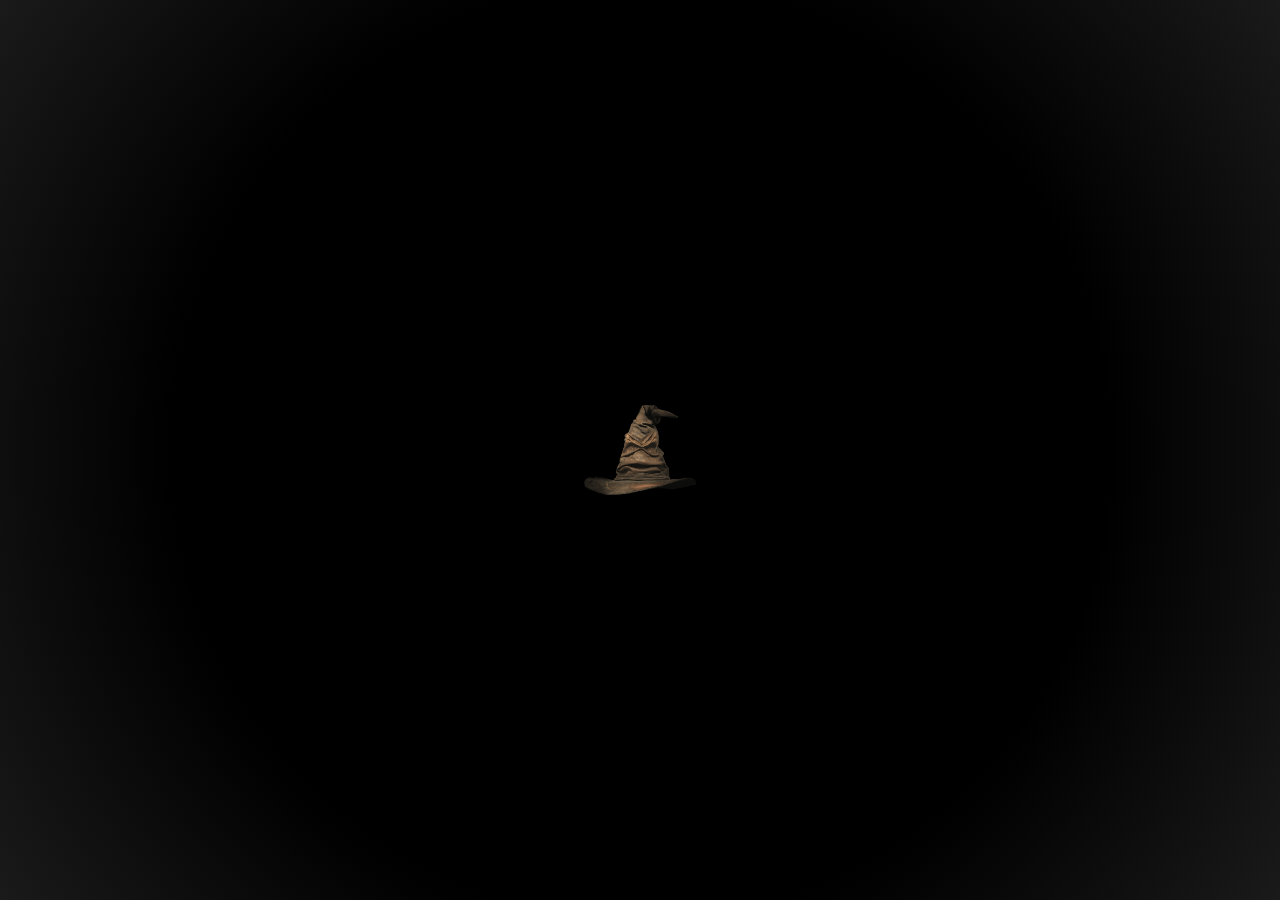
<file: index.html>
<!DOCTYPE html>
<html lang="es">

<head>
    <meta charset="UTF-8" />
    <meta name="viewport" content="width=device-width, initial-scale=1.0" />
    <title>Bienvenido a Hogwarts</title>
    <link rel="stylesheet" href="assets/css/style.css" />
    <script src="assets/js/script.js" defer></script>
</head>

<body>
    <div id="preloader" class="preloader">
        <img src="assets/img/sombreroLoading.png" alt="Sombrero seleccionador cargando" class="hat-loader"/>
    </div>

    <header>
        <h1>El Sombrero Seleccionador</h1>
    </header>

    <main>
        <section class="cards-container" aria-label="Accesos principales">
            <article class="main-card loading" style="background-image: url('assets/img/sombrero.jpg');">
                <a href="quiz.html" class="card-link" aria-label="Comenzar cuestionario para descubrir tu casa">
                    <div class="card-content">
                        <h2>Comenzar Cuestionario</h2>
                        <p class="card-hover-text">
                            Descubrí a qué casa de Hogwarts pertenecés respondiendo unas preguntas mágicas.
                        </p>
                    </div>
                </a>
                <div class="loader" aria-hidden="true"></div>
            </article>

            <article class="main-card loading" style="background-image: url('assets/img/cuatrocasas.jpg');">
                <a href="house.html" class="card-link" aria-label="Explorar casas y personajes de Hogwarts">
                    <div class="card-content">
                        <h2>Explorar Casas</h2>
                        <p class="card-hover-text">
                            Conocé las casas de Hogwarts y a sus personajes más famosos.
                        </p>
                    </div>
                </a>
                <div class="loader" aria-hidden="true"></div>
            </article>
        </section>
    </main>
</body>

</html>
</file>
<file: assets/css/style.css>
/* 
   VARIABLES DE COLOR Y FUENTES
*/
:root {
    --gryffindor: #7f0909;
    --slytherin: #0d6217;
    --ravenclaw: #222f5b;
    --hufflepuff: #f0c75e;
    --dorado: #ffd700;
    --negro: #222;
    --blanco: #fff;
    --fuente-principal: 'Segoe UI', sans-serif;
}

/* 
   RESET Y BASE 
*/
* {
    box-sizing: border-box;
    margin: 0;
    padding: 0;
}

body {
    font-family: var(--fuente-principal);
    background: linear-gradient(135deg, var(--negro), #4b2e05 60%, var(--dorado));
    min-height: 100vh;
}

h1,
h2,
h3 {
    color: var(--blanco);
    text-align: center;
    margin-bottom: 1rem;
}

h1 {
    font-size: 2.5em;
    text-shadow: 0.125em 0.125em 0.25em rgba(206, 187, 15, 0.5);
}

a {
    text-decoration: none;
    color: inherit;
}

/*
   HEADER Y NAV
*/
header {
    background-color: var(--negro);
    color: var(--blanco);
    padding: 1em;
}

.navbar ul {
    display: flex;
    flex-direction: row;
    justify-content: center;
    align-items: center;
    list-style: none;
    padding: 0;
    margin: 0;
    gap: 1.5em;
}

.navbar a {
    margin: 0 1em;
    color: var(--dorado);
    font-weight: bold;
}

.navbar a:hover {
    color: var(--blanco);
    text-shadow: 0 0 0.5em var(--dorado);
}

/*
   LAYOUT Y SECCIONES
*/
main {
    padding: 2em;
}

.cards-container,
.house-cards-container {
    display: flex;
    flex-wrap: wrap;
    justify-content: center;
    gap: 2em;
    margin: 2em 0;
}

.detail-container-info {
    color: var(--blanco);
    text-align: center;
}

/*
   COMPONENTES: CARDS
*/
.cards-container {
    margin-top: 3em;
}

.main-card {
    position: relative;
    width: 28em;
    height: 28em;
    border-radius: 1.125em;
    overflow: hidden;
    box-shadow: 0 0.25em 1.5em rgba(0, 0, 0, 0.18);
    background-size: cover;
    background-position: center;
    cursor: pointer;
    transition: transform 0.2s, box-shadow 0.2s;
    display: flex;
    align-items: flex-end;
    justify-content: center;
}

.main-card:hover {
    transform: scale(1.04);
    box-shadow: 0 0.5em 2em rgba(0, 0, 0, 0.28);
}

.card-link {
    width: 100%;
    height: 100%;
    display: flex;
    align-items: flex-end;
    color: inherit;
    text-decoration: none;
}

.card-content {
    width: 100%;
    background: rgba(30, 30, 30, 0.65);
    padding: 1.5em 1em 1em 1em;
    border-bottom-left-radius: 1.125em;
    border-bottom-right-radius: 1.125em;
    position: relative;
    z-index: 2;
    transition: background 0.3s;
}

.card-content h2 {
    margin: 0;
    font-size: 1.5em;
    color: var(--dorado);
    text-shadow: 0.0625em 0.0625em 0.25em var(--negro);
}

.card-hover-text {
    opacity: 0;
    max-height: 0;
    overflow: hidden;
    color: var(--blanco);
    font-size: 1em;
    margin-top: 0.5em;
    transition: opacity 0.3s, max-height 0.3s;
}

.main-card:hover .card-hover-text {
    opacity: 1;
    max-height: 6.25em;
}

.house-card {
    position: relative;
    width: 13.75em;
    height: 8.75em;
    border-radius: 1em;
    overflow: hidden;
    box-shadow: 0 0.25em 1.5em rgba(0, 0, 0, 0.18);
    cursor: pointer;
    display: flex;
    align-items: flex-end;
    justify-content: center;
    transition: transform 0.2s, box-shadow 0.2s;
    outline: none;
    background-size: cover;
    background-position: center;
}

.house-card:focus {
    box-shadow: 0 0 0 0.1875em var(--dorado), 0 0.25em 1.5em rgba(0, 0, 0, 0.18);
}

.house-card-content {
    width: 100%;
    background: rgba(30, 30, 30, 0.65);
    border-bottom-left-radius: 1em;
    border-bottom-right-radius: 1em;
    color: var(--dorado);
    text-align: center;
    z-index: 2;
    position: relative;
}

.house-card-content h2 {
    margin: 0;
    font-size: 1.4em;
    letter-spacing: 0.0625em;
    text-shadow: 0.0625em 0.0625em 0.25em var(--negro);
}

.house-card-content img {
    display: flex;
    justify-content: center;
    width: 13.75em;
    height: 8.75em;
    border-bottom-left-radius: 5em;
}

.house-card:hover,
.house-card:focus {
    transform: scale(1.04);
    box-shadow: 0 0.5em 2em #ffd70088, 0 0.25em 1.5em rgba(0, 0, 0, 0.28);
}

.house-gryffindor {
    border: 0.2em solid var(--gryffindor);
}

.house-slytherin {
    border: 0.2em solid var(--slytherin);
}

.house-ravenclaw {
    border: 0.2em solid var(--ravenclaw);
}

.house-hufflepuff {
    border: 0.2em solid var(--hufflepuff);
}

/*
   COMPONENTES: QUIZ
*/
.quiz-question-box,
.quiz-result {
    background: var(--negro);
    color: var(--dorado);
    padding: 2em;
    border-radius: 1.125em;
    max-width: 28em;
    margin: 2em auto;
    text-align: center;
}

.quiz-options {
    display: flex;
    flex-direction: column;
    gap: 1.2em;
    margin-top: 2em;
}

.quiz-option-btn {
    font-weight: 600;
    font-size: 1.1em;
    padding: 0.8em 1.2em;
    border: none;
    border-radius: 0.5em;
    cursor: pointer;
    background: #efc139;
    font-family: inherit;
    transition: transform 0.15s, box-shadow 0.15s;
    box-shadow: 0 0.125em 0.5em rgba(0, 0, 0, 0.08);
    outline: none;
}

.quiz-option-btn:active {
    transform: scale(0.97);
}

.quiz-result-img {
    width: 6.25em;
    margin: 1.5em 0;
}

.quiz-restart-btn {
    margin-top: 1.5em;
    background: var(--dorado);
    color: var(--negro);
    border: none;
    border-radius: 0.5em;
    padding: 0.7em 1.2em;
    font-size: 1em;
    cursor: pointer;
    font-family: inherit;
    transition: background 0.2s;
}

.quiz-restart-btn:hover {
    background: #fffbe6;
}


/* 
    COMPONENTES: CHARACTERS 
*/
.characters-cards-container {
    display: flex;
    justify-content: center;
    flex-wrap: wrap;
    gap: 1em;
    margin-top: 1em;
}

.character-card {
    position: relative;
    background: #f9f9f9;
    border-radius: 0.5em;
    box-shadow: 0 0.125em 0.5em rgba(0, 0, 0, 0.08);
    padding: 0.5em;
    width: 16em;
    text-align: center;
    display: flex;
    flex-direction: column;
    align-items: center;
    transition: box-shadow 0.3s, transform 0.3s;
    overflow: hidden;
}

.character-card::before {
    content: "";
    position: absolute;
    inset: 0;
    background: linear-gradient(120deg, #ffd70033 0%, #fffbe633 100%);
    opacity: 0;
    transition: opacity 0.3s;
    z-index: 1;
    pointer-events: none;
}

.character-card:hover {
    box-shadow: 0 0.25em 1.5em #ffd70088, 0 0.125em 0.5em rgba(0, 0, 0, 0.12);
    transform: translateY(-0.375em) scale(1.04);
}

.character-card:hover::before {
    opacity: 1;
}

.character-card .character-img,
.character-card .character-name {
    position: relative;
    z-index: 2;
}

.character-img {
    width: 10em;
    height: 15em;
    object-fit: cover;
    border-radius: 0.25em;
    margin-bottom: 0.5em;
}

.character-name {
    color: #000;
    font-weight: bold;
    font-size: 1em;
}

.loading-message {
    color: var(--blanco);
}

/* =======================
   LOADER HARRY POTTER
======================= */
.preloader {
  position: fixed;
  top: 0;
  left: 0;
  width: 100vw;
  height: 100vh;
  background: radial-gradient(circle at center, #000 60%, #1a1a1a 100%);
  display: flex;
  justify-content: center;
  align-items: center;
  z-index: 1000;
  transition: opacity 0.8s ease, visibility 0.8s ease;
}

.hat-loader {
  width: 7em;
  animation: floatHat 2s ease-in-out infinite;
}

@keyframes floatHat {
  0%, 100% {
    transform: translateY(0) rotate(-2deg);
  }
  50% {
    transform: translateY(-12px) rotate(2deg);
  }
}

body.loaded .preloader {
  opacity: 0;
  visibility: hidden;
  pointer-events: none;
}

/* RESPONSIVE */
@media (max-width: 767px) {
    header h1 {
        font-size: 1.8em;
        padding: 0.5em;
    }

    .navbar ul {
        flex-direction: column;
        gap: 0.5em;
    }

    .cards-container,
    .house-cards-container {
        flex-direction: column;
        align-items: center;
        gap: 1.5em;
    }

    .main-card {
        width: 90%;
        height: 20em;
    }

    .card-content {
        padding: 1em;
    }

    .card-content h2 {
        font-size: 1.2em;
    }

    .card-hover-text {
        font-size: 0.95em;
    }

    .house-card {
        width: 100%;
        height: 20%;
        aspect-ratio: 16/9;
    }

    .house-card-content{
        width: auto;
    }


    .house-card-content h2 {
        font-size: 1.2em;
    }

    .house-card-content img {
        width: 23em;
        height: 14em;
    }

    .character-card {
        width: 90%;
    }

    .character-img {
        width: 100%;
        height: auto;
    }

    .quiz-question-box,
    .quiz-result {
        max-width: 98vw;
        padding: 1.2em 0.5em;
        font-size: 1.05em;
        margin: 1.2em auto;
    }

    .quiz-result-img {
        width: 5em;
        margin: 1em 0;
    }

    .quiz-options {
        gap: 0.7em;
    }

    .quiz-option-btn {
        font-size: 1em;
        padding: 0.7em 0.7em;
        min-width: 80%;
        margin: 0 auto;
        display: block;
    }
}
</file>
